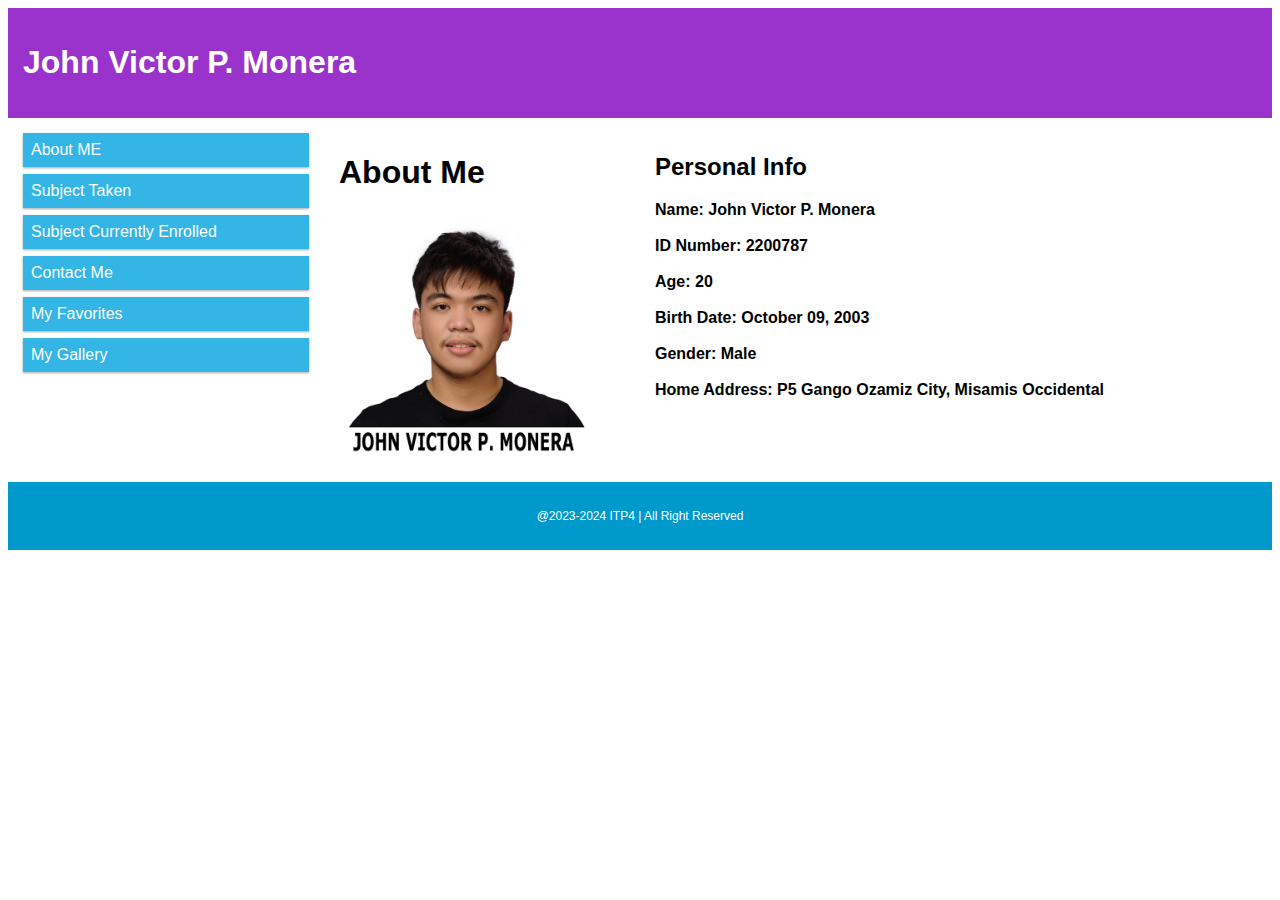
<file: index.html>
<!DOCTYPE html>
<html>
<head>
    <title>About Me</title>
    <meta name="viewport" content="width=device-width, initial-scale=1.0">
    <style>
        * {
            box-sizing: border-box;
        }
        .row::after {
            content: "";
            clear: both;
            display: table;
        }
        [class*="col-"] {
            float: left;
            padding: 15px;
        }
        html {
            font-family: "Lucida Sans", sans-serif;
        }
          
        .header {
            background-color: #9933cc;
            color: #ffffff;
            padding: 15px;
        }
          
        .menu ul {
            list-style-type: none;
            margin: 0;
            padding: 0;
        }
          
        .menu li {
            padding: 8px;
            margin-bottom: 7px;
            background-color: #33b5e5;
            color: #ffffff;
            box-shadow: 0 1px 3px rgba(0,0,0,0.12), 0 1px 2px rgba(0,0,0,0.24);
        }
          
        .menu li:hover {
            background-color: #0099cc;
        }
          
        .aside {
            background-color: #33b5e5;
            padding: 15px;
            color: #ffffff;
            text-align: center;
            font-size: 14px;
            box-shadow: 0 1px 3px rgba(0,0,0,0.12), 0 1px 2px rgba(0,0,0,0.24);
        }
          
        .footer {
            background-color: #0099cc;
            color: #ffffff;
            text-align: center;
            font-size: 12px;
            padding: 15px;
        }
          
        /* For mobile phones: */
        [class*="col-"] {
            width: 100%;
        }
          
        @media only screen and (min-width: 600px) {
            /* For tablets: */
            .col-s-1 {width: 8.33%;}
            .col-s-2 {width: 16.66%;}
            .col-s-3 {width: 25%;}
            .col-s-4 {width: 33.33%;}
            .col-s-5 {width: 41.66%;}
            .col-s-6 {width: 50%;}
            .col-s-7 {width: 58.33%;}
            .col-s-8 {width: 66.66%;}
            .col-s-9 {width: 75%;}
            .col-s-10 {width: 83.33%;}
            .col-s-11 {width: 91.66%;}
            .col-s-12 {width: 100%;}
        }
          
        @media only screen and (min-width: 768px) {
            /* For desktop: */
            .col-1 {width: 8.33%;}
            .col-2 {width: 16.66%;}
            .col-3 {width: 25%;}
            .col-4 {width: 33.33%;}
            .col-5 {width: 41.66%;}
            .col-6 {width: 50%;}
            .col-7 {width: 58.33%;}
            .col-8 {width: 66.66%;}
            .col-9 {width: 75%;}
            .col-10 {width: 83.33%;}
            .col-11 {width: 91.66%;}
            .col-12 {width: 100%;}
        }
    </style>
</head>
<body>
<div class="header">
    <h1>John Victor P. Monera</h1>
</div>
<div class="row">
    <div class="col-3 col-s-3 menu">
        <ul>
                <a href="index.html" style="text-decoration: none"><li>About ME</li></a>
                <a href="Subject Taken.html" style="text-decoration: none"><li>Subject Taken</li></a>
                <a href="Subject Enrolled.html" style="text-decoration: none"><li>Subject Currently Enrolled</li></a>
                <a href="Contact Me.html" style="text-decoration: none"><li>Contact Me</li></a>
                <a href="Favorites.html" style="text-decoration: none"><li>My Favorites</li></a>
                <a href="Gallerry.html" style="text-decoration: none"><li>My Gallery</li></a>
        </ul>
    </div>
    <div class="col-3 col-s-3">
        <h1>About Me</h1>
        <img src="profile.jpg" height="250">
    </div>
    <div class="col-6 col-s-7">
        <h2>Personal Info</h2>
        <a style = "font-weight: bold;">Name: John Victor P. Monera</a> <br>
          <br> <a style = "font-weight: bold;">ID Number: 2200787</a> <br>
          <br> <a style = "font-weight: bold;">Age: 20</a> <br>
          <br> <a style = "font-weight: bold;">Birth Date: October 09, 2003</a> <br>
          <br> <a style = "font-weight: bold;">Gender: Male</a> <br>
          <br> <a style = "font-weight: bold;">Home Address: P5 Gango Ozamiz City, Misamis Occidental</a> <br>
    </div>
</div>
<div class="footer">
    <p>@2023-2024 ITP4 | All Right Reserved</p>
</div>
</body>
</html>
</file>
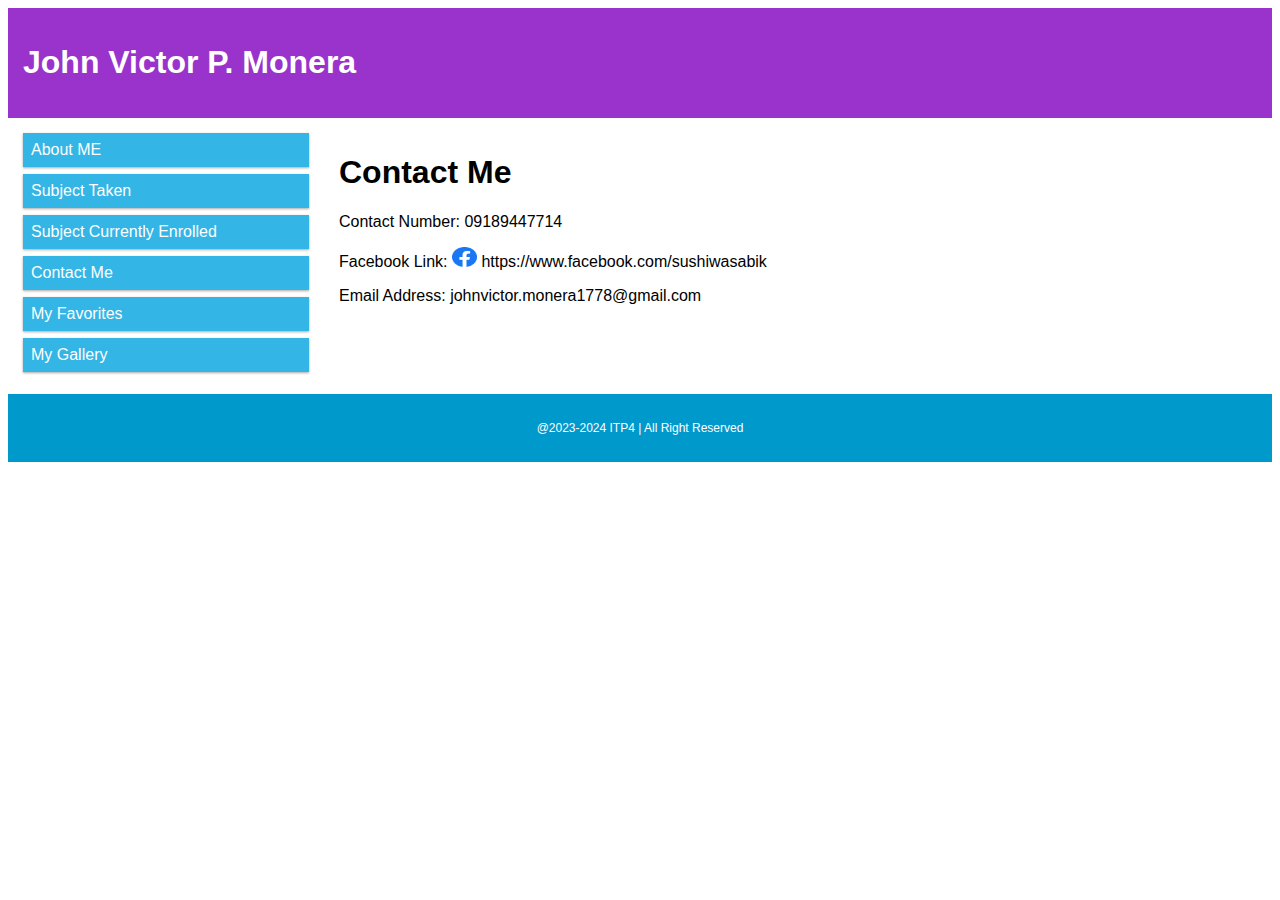
<file: Contact Me.html>
<!DOCTYPE html>
<html>
<head>
    <title>Contact Me</title>
    <meta name="viewport" content="width=device-width, initial-scale=1.0">
    <style>
        .facebook{
            height: 20px;
            width: 25px;
        }
        * {
            box-sizing: border-box;
        }
        .row::after {
            content: "";
            clear: both;
            display: table;
        }
        [class*="col-"] {
            float: left;
            padding: 15px;
        }
        html {
            font-family: "Lucida Sans", sans-serif;
        }
          
        .header {
            background-color: #9933cc;
            color: #ffffff;
            padding: 15px;
        }
          
        .menu ul {
            list-style-type: none;
            margin: 0;
            padding: 0;
        }
          
        .menu li {
            padding: 8px;
            margin-bottom: 7px;
            background-color: #33b5e5;
            color: #ffffff;
            box-shadow: 0 1px 3px rgba(0,0,0,0.12), 0 1px 2px rgba(0,0,0,0.24);
        }
          
        .menu li:hover {
            background-color: #0099cc;
        }
          
        .aside {
            background-color: #33b5e5;
            padding: 15px;
            color: #ffffff;
            text-align: center;
            font-size: 14px;
            box-shadow: 0 1px 3px rgba(0,0,0,0.12), 0 1px 2px rgba(0,0,0,0.24);
        }
          
        .footer {
            background-color: #0099cc;
            color: #ffffff;
            text-align: center;
            font-size: 12px;
            padding: 15px;
        }
          
        /* For mobile phones: */
        [class*="col-"] {
            width: 100%;
        }
          
        @media only screen and (min-width: 600px) {
            /* For tablets: */
            .col-s-1 {width: 8.33%;}
            .col-s-2 {width: 16.66%;}
            .col-s-3 {width: 25%;}
            .col-s-4 {width: 33.33%;}
            .col-s-5 {width: 41.66%;}
            .col-s-6 {width: 50%;}
            .col-s-7 {width: 58.33%;}
            .col-s-8 {width: 66.66%;}
            .col-s-9 {width: 75%;}
            .col-s-10 {width: 83.33%;}
            .col-s-11 {width: 91.66%;}
            .col-s-12 {width: 100%;}
        }
          
        @media only screen and (min-width: 768px) {
            /* For desktop: */
            .col-1 {width: 8.33%;}
            .col-2 {width: 16.66%;}
            .col-3 {width: 25%;}
            .col-4 {width: 33.33%;}
            .col-5 {width: 41.66%;}
            .col-6 {width: 50%;}
            .col-7 {width: 58.33%;}
            .col-8 {width: 66.66%;}
            .col-9 {width: 75%;}
            .col-10 {width: 83.33%;}
            .col-11 {width: 91.66%;}
            .col-12 {width: 100%;}
        }
    </style>
</head>
<body>
<div class="header">
    <h1>John Victor P. Monera</h1>
</div>
<div class="row">
    <div class="col-3 col-s-3 menu">
        <ul>
            <a href="index.html" style="text-decoration: none"><li>About ME</li></a>
            <a href="Subject Taken.html" style="text-decoration: none"><li>Subject Taken</li></a>
            <a href="Subject Enrolled.html" style="text-decoration: none"><li>Subject Currently Enrolled</li></a>
            <a href="Contact Me.html" style="text-decoration: none"><li>Contact Me</li></a>
            <a href="Favorites.html" style="text-decoration: none"><li>My Favorites</li></a>
            <a href="Gallerry.html" style="text-decoration: none"><li>My Gallery</li></a>
        </ul>
    </div>
   
    <div class="col-6 col-s-7">
        <h1>Contact Me</h1>
        <p>Contact Number: 09189447714</p>
        <p>Facebook Link: <a href="https://www.facebook.com/sushiwasabik"
        style=" color: black; text-decoration: none;"> <img src ="facebook.png" class ="facebook"> https://www.facebook.com/sushiwasabik</a></p>
        <p>Email Address: johnvictor.monera1778@gmail.com</p>
    </div>
</div>
<div class="footer">
    <p>@2023-2024 ITP4 | All Right Reserved</p>
</div>
</body>
</html>
</file>
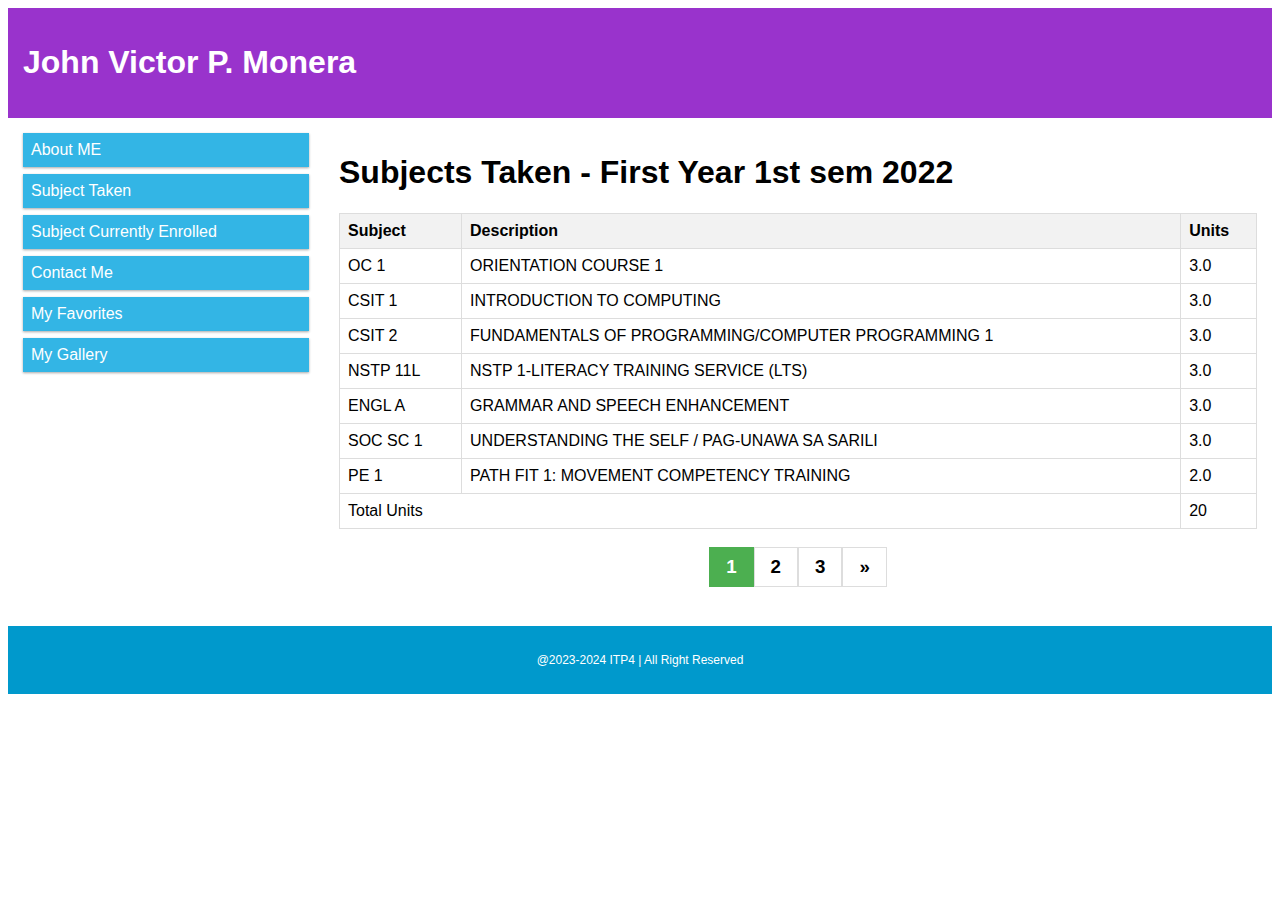
<file: f1year1sem.html>
<!DOCTYPE html>
<html>
<head>
    <title>1st Year 1st Semester</title>
    <meta name="viewport" content="width=device-width, initial-scale=1.0">
<link rel='stylesheet' href="stylesheet.css">
    <style>
        table {
            width: 100%;
            border-collapse: collapse;
            margin-top: 20px;
        }

        th, td {
            border: 1px solid #ddd;
            padding: 8px;
            text-align: left;
        }

        th {
        background-color: #f2f2f2;
        }

       .row::after {
            content: "";
            clear: both;
            display: table;
        }
        * {
            box-sizing: border-box;
        }
        .row::after {
            content: "";
            clear: both;
            display: table;
        }
        [class*="col-"] {
            float: left;
            padding: 15px;
        }
        html {
            font-family: "Lucida Sans", sans-serif;
        }
          
        .header {
            background-color: #9933cc;
            color: #ffffff;
            padding: 15px;
        }
          
        .menu ul {
            list-style-type: none;
            margin: 0;
            padding: 0;
        }
          
        .menu li {
            padding: 8px;
            margin-bottom: 7px;
            background-color: #33b5e5;
            color: #ffffff;
            box-shadow: 0 1px 3px rgba(0,0,0,0.12), 0 1px 2px rgba(0,0,0,0.24);
        }
          
        .menu li:hover {
            background-color: #0099cc;
        }
          
        .aside {
            background-color: #33b5e5;
            padding: 15px;
            color: #ffffff;
            text-align: center;
            font-size: 14px;
            box-shadow: 0 1px 3px rgba(0,0,0,0.12), 0 1px 2px rgba(0,0,0,0.24);
        }
          
        .footer {
            background-color: #0099cc;
            color: #ffffff;
            text-align: center;
            font-size: 12px;
            padding: 15px;
        }
          
        /* For mobile phones: */
        [class*="col-"] {
            width: 100%;
        }
          
        @media only screen and (min-width: 600px) {
            /* For tablets: */
            .col-s-1 {width: 8.33%;}
            .col-s-2 {width: 16.66%;}
            .col-s-3 {width: 25%;}
            .col-s-4 {width: 33.33%;}
            .col-s-5 {width: 41.66%;}
            .col-s-6 {width: 50%;}
            .col-s-7 {width: 58.33%;}
            .col-s-8 {width: 66.66%;}
            .col-s-9 {width: 75%;}
            .col-s-10 {width: 83.33%;}
            .col-s-11 {width: 91.66%;}
            .col-s-12 {width: 100%;}
        }
          
        @media only screen and (min-width: 768px) {
            /* For desktop: */
            .col-1 {width: 8.33%;}
            .col-2 {width: 16.66%;}
            .col-3 {width: 25%;}
            .col-4 {width: 33.33%;}
            .col-5 {width: 41.66%;}
            .col-6 {width: 50%;}
            .col-7 {width: 58.33%;}
            .col-8 {width: 66.66%;}
            .col-9 {width: 75%;}
            .col-10 {width: 83.33%;}
            .col-11 {width: 91.66%;}
            .col-12 {width: 100%;}
        }
        .pagination {
  display: inline-block;
}

.pagination a {
  color: black;
  float: left;
  padding: 8px 16px;
  text-decoration: none;
  transition: background-color .3s;
  border: 1px solid #ddd;
}

.pagination a.active {
  background-color: #4CAF50;
  color: white;
  border: 1px solid #4CAF50;
}

.pagination a:hover:not(.active) {background-color: #ddd;

}
    </style>
</head>
<body>
<div class="header">
    <h1>John Victor P. Monera</h1>
</div>
<div class="row">
    <div class="col-3 col-s-3 menu">
        <ul>
                <a href="index.html" style="text-decoration: none"><li>About ME</li></a>
                <a href="Subject Taken.html" style="text-decoration: none"><li>Subject Taken</li></a>
                <a href="Subject Enrolled.html" style="text-decoration: none"><li>Subject Currently Enrolled</li></a>
                <a href="Contact ME.html" style="text-decoration: none"><li>Contact Me</li></a>
                <a href="Favorites.html" style="text-decoration: none"><li>My Favorites</li></a>
                <a href="Gallerry.html" style="text-decoration: none"><li>My Gallery</li></a>
        </ul>
    </div>
    <div class="col-9 col-s-9">
        <h1>Subjects Taken - First Year 1st sem 2022</h1>
        <table>
            <thead>
                <tr>
                    <th>Subject</th>
                    <th>Description</th>
                    <th>Units</th>
                  
                </tr>
            </thead>
            <tbody>
                
                <tr>
                    <td>OC 1</td>
                    <td>ORIENTATION COURSE 1</td>
                    <td>3.0</td>
                    
                </tr>
                <tr>
                    <td>CSIT 1</td>
                    <td>INTRODUCTION TO COMPUTING</td>
                    <td>3.0</td>

                </tr>
                <tr>
                    <td>CSIT 2</td>
                    <td>FUNDAMENTALS OF PROGRAMMING/COMPUTER PROGRAMMING 1</td>
                    <td>3.0</td>
                        
                </tr>
                <tr>
                    <td>NSTP 11L</td>
                    <td>NSTP 1-LITERACY TRAINING SERVICE (LTS)</td>
                    <td>3.0</td>
                        
                </tr>
                <tr>
                    <td>ENGL A</td>
                    <td>GRAMMAR AND SPEECH ENHANCEMENT</td>
                    <td>3.0</td>
                        
                </tr>
                <tr>
                    <td>SOC SC 1</td>
                    <td>UNDERSTANDING THE SELF / PAG-UNAWA SA SARILI</td>
                    <td>3.0</td>
                        
                </tr>
                <tr>
                    <td>PE 1</td>
                    <td>PATH FIT 1: MOVEMENT COMPETENCY TRAINING</td>
                    <td>2.0</td>
                        
                </tr>
                
            </tbody>
            <tfoot>
                <tr>
                    <td colspan="2">Total Units</td>
                    <td colspan="6">20</td>
                </tr>
            </tfoot>
        </table>
        <h3>
            <div style="text-align: center">
             <div class="pagination">
              
              <a class="active" href="f1year1sem.html">1</a>
              <a href="f1year2sem.html">2</a>
              <a href="s2year1sem.html">3</a>
              <a href="f1year2sem.html">&raquo;</a>
             </div>
            </div>
        </h3>

    </div>
</div>
<div class="footer">
    <p>@2023-2024 ITP4 | All Right Reserved</p>
</div>
</body>
</html>
</file>
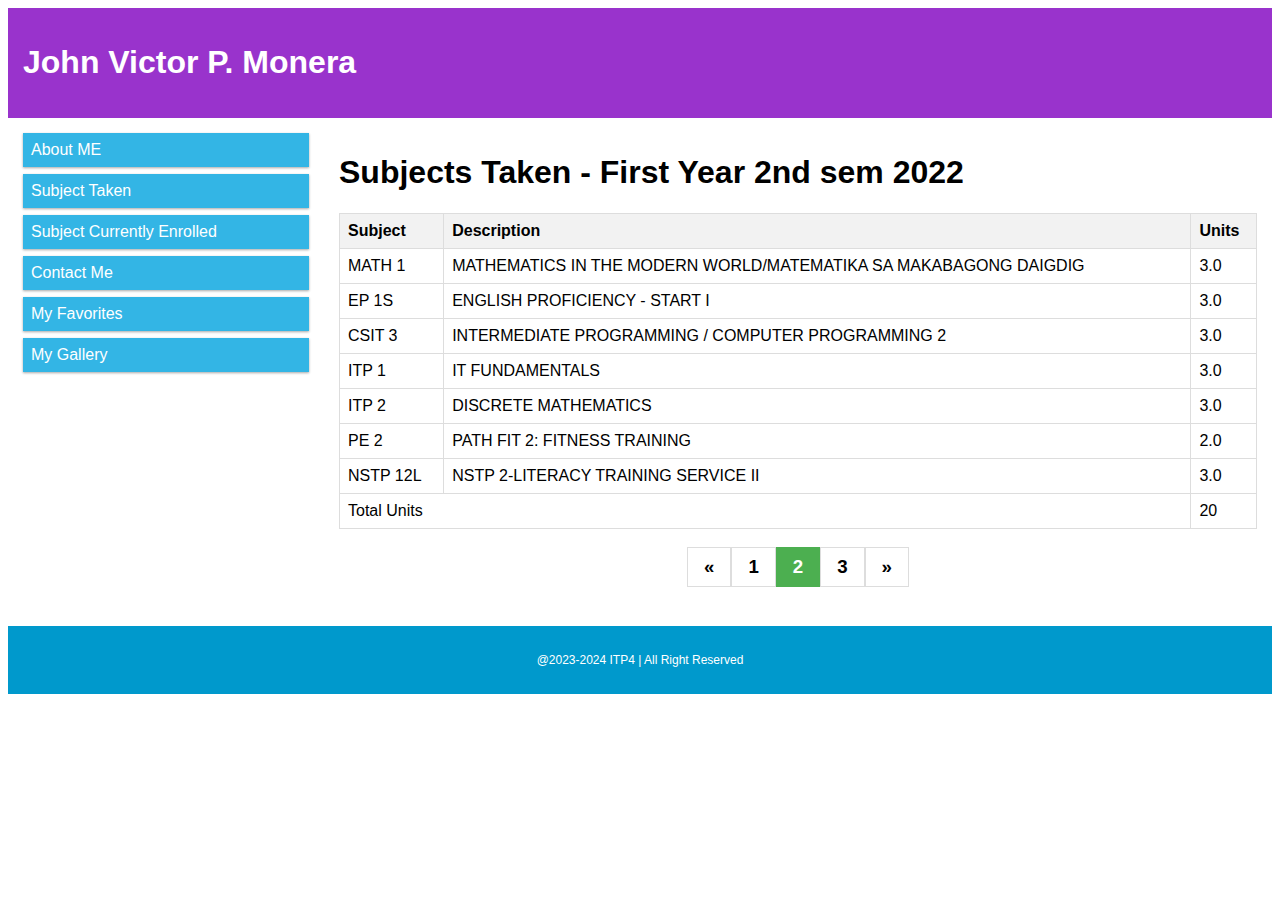
<file: f1year2sem.html>
<!DOCTYPE html>
<html>
<head>
    <title>1st Year 2nd Semester</title>
    <meta name="viewport" content="width=device-width, initial-scale=1.0">
    <link rel='stylesheet' href="stylesheet.css">
    <style>
        table {
            width: 100%;
            border-collapse: collapse;
            margin-top: 20px;
        }

        th, td {
            border: 1px solid #ddd;
            padding: 8px;
            text-align: left;
        }

        th {
        background-color: #f2f2f2;
        }

       .row::after {
            content: "";
            clear: both;
            display: table;
        }
        * {
            box-sizing: border-box;
        }
        .row::after {
            content: "";
            clear: both;
            display: table;
        }
        [class*="col-"] {
            float: left;
            padding: 15px;
        }
        html {
            font-family: "Lucida Sans", sans-serif;
        }
          
        .header {
            background-color: #9933cc;
            color: #ffffff;
            padding: 15px;
        }
          
        .menu ul {
            list-style-type: none;
            margin: 0;
            padding: 0;
        }
          
        .menu li {
            padding: 8px;
            margin-bottom: 7px;
            background-color: #33b5e5;
            color: #ffffff;
            box-shadow: 0 1px 3px rgba(0,0,0,0.12), 0 1px 2px rgba(0,0,0,0.24);
        }
          
        .menu li:hover {
            background-color: #0099cc;
        }
          
        .aside {
            background-color: #33b5e5;
            padding: 15px;
            color: #ffffff;
            text-align: center;
            font-size: 14px;
            box-shadow: 0 1px 3px rgba(0,0,0,0.12), 0 1px 2px rgba(0,0,0,0.24);
        }
          
        .footer {
            background-color: #0099cc;
            color: #ffffff;
            text-align: center;
            font-size: 12px;
            padding: 15px;
        }
          
        /* For mobile phones: */
        [class*="col-"] {
            width: 100%;
        }
          
        @media only screen and (min-width: 600px) {
            /* For tablets: */
            .col-s-1 {width: 8.33%;}
            .col-s-2 {width: 16.66%;}
            .col-s-3 {width: 25%;}
            .col-s-4 {width: 33.33%;}
            .col-s-5 {width: 41.66%;}
            .col-s-6 {width: 50%;}
            .col-s-7 {width: 58.33%;}
            .col-s-8 {width: 66.66%;}
            .col-s-9 {width: 75%;}
            .col-s-10 {width: 83.33%;}
            .col-s-11 {width: 91.66%;}
            .col-s-12 {width: 100%;}
        }
          
        @media only screen and (min-width: 768px) {
            /* For desktop: */
            .col-1 {width: 8.33%;}
            .col-2 {width: 16.66%;}
            .col-3 {width: 25%;}
            .col-4 {width: 33.33%;}
            .col-5 {width: 41.66%;}
            .col-6 {width: 50%;}
            .col-7 {width: 58.33%;}
            .col-8 {width: 66.66%;}
            .col-9 {width: 75%;}
            .col-10 {width: 83.33%;}
            .col-11 {width: 91.66%;}
            .col-12 {width: 100%;}
        }
        .pagination {
  display: inline-block;
}

.pagination a {
  color: black;
  float: left;
  padding: 8px 16px;
  text-decoration: none;
  transition: background-color .3s;
  border: 1px solid #ddd;
}

.pagination a.active {
  background-color: #4CAF50;
  color: white;
  border: 1px solid #4CAF50;
}

.pagination a:hover:not(.active) {background-color: #ddd;

}
    </style>
</head>
<body>
<div class="header">
    <h1>John Victor P. Monera</h1>
</div>
<div class="row">
    <div class="col-3 col-s-3 menu">
        <ul>
                <a href="index.html" style="text-decoration: none"><li>About ME</li></a>
                <a href="Subject Taken.html" style="text-decoration: none"><li>Subject Taken</li></a>
                <a href="Subject Enrolled.html" style="text-decoration: none"><li>Subject Currently Enrolled</li></a>
                <a href="Contact Me.html" style="text-decoration: none"><li>Contact Me</li></a>
                <a href="Favorites.html" style="text-decoration: none"><li>My Favorites</li></a>
                <a href="Gallerry.html" style="text-decoration: none"><li>My Gallery</li></a>
        </ul>
    </div>
    <div class="col-9 col-s-9">
        <h1>Subjects Taken - First Year 2nd sem 2022</h1>
        
        <table>
            <thead>
                <tr>
                    <th>Subject</th>
                    <th>Description</th>
                    <th>Units</th>
                  
                </tr>
            </thead>
            <tbody>
                
                <tr>
                    <td>MATH 1</td>
                    <td>MATHEMATICS IN THE MODERN WORLD/MATEMATIKA SA MAKABAGONG DAIGDIG</td>
                    <td>3.0</td>
                        
                </tr>
                <tr>
                    <td>EP 1S</td>
                    <td>ENGLISH PROFICIENCY - START I</td>
                    <td>3.0</td>
                        
                </tr>
                <tr>
                    <td>CSIT 3</td>
                    <td>INTERMEDIATE PROGRAMMING / COMPUTER PROGRAMMING 2</td>
                    <td>3.0</td>
                        
                </tr>
                <tr>
                    <td>ITP 1</td>
                    <td>IT FUNDAMENTALS</td>
                    <td>3.0</td>
                        
                </tr>
                <tr>
                    <td>ITP 2</td> 
                    <td>DISCRETE MATHEMATICS</td>
                    <td>3.0</td>
                        
                </tr>
                <tr>
                    <td>PE 2</td>
                    <td>PATH FIT 2: FITNESS TRAINING</td>
                    <td>2.0</td>
                        
                </tr>
                <tr>
                    <td>NSTP 12L</td>
                    <td>NSTP 2-LITERACY TRAINING SERVICE II</td>
                    <td>3.0</td>
                        
                </tr>               
            </tbody>
            <tfoot>
                <tr>
                    <td colspan="2">Total Units</td>
                    <td colspan="6">20</td>
                </tr>
            </tfoot>
        </table>
        <h3>
            <div style="text-align: center">
             <div class="pagination">
              <a href="f1year1sem.html">&laquo;</a>
              <a href="f1year1sem.html">1</a>
              <a class="active" href="f1year2sem.html">2</a>
              <a href="s2year1sem.html">3</a>
              <a href="s2year1sem.html">&raquo;</a>
             </div>
            </div>
        </h3>
    </div>
</div>
<div class="footer">
    <p>@2023-2024 ITP4 | All Right Reserved</p>
</div>
</body>
</html>
</file>
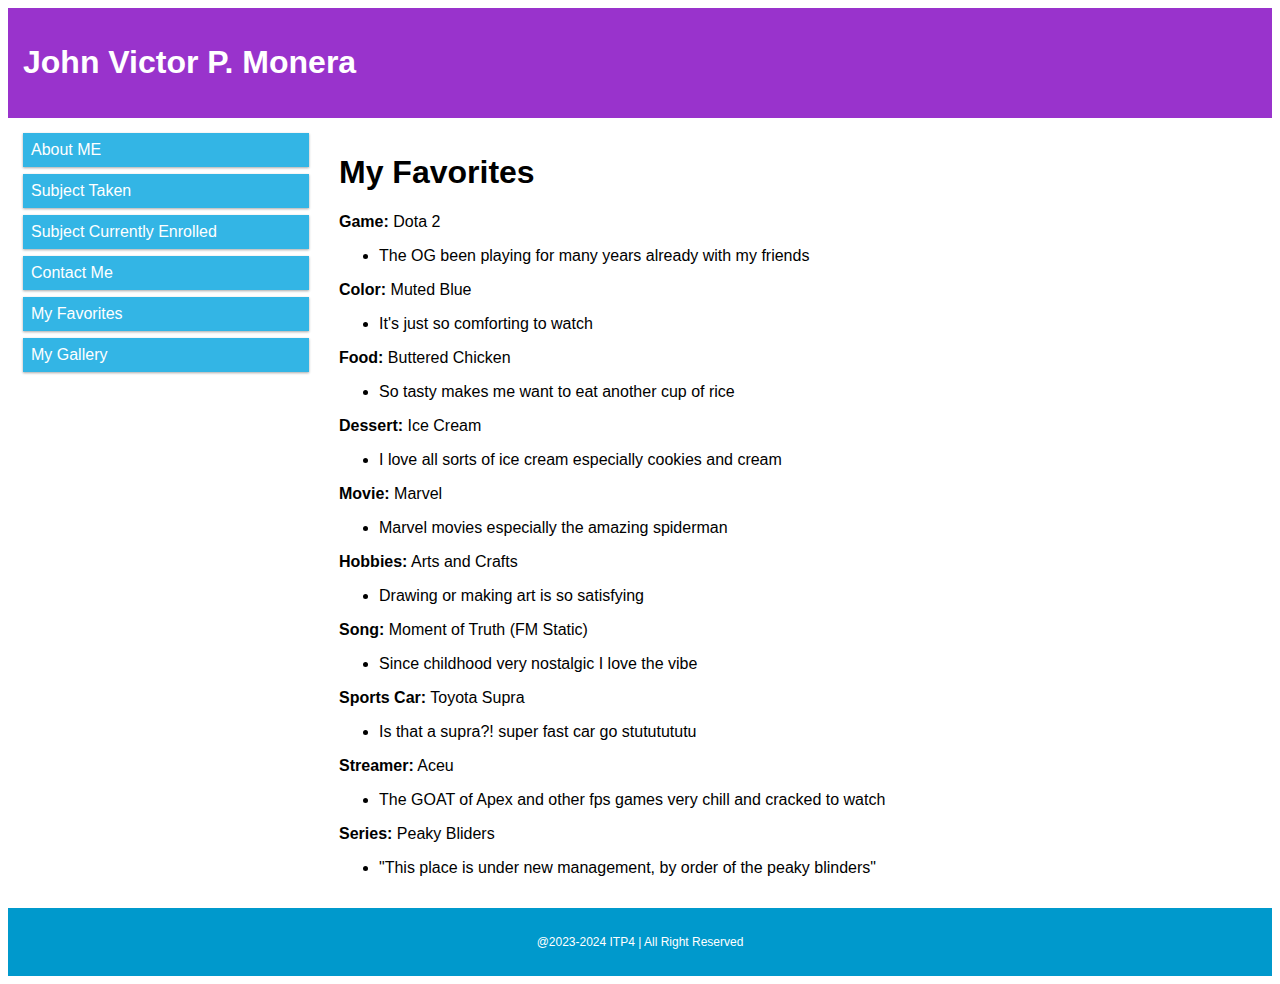
<file: Favorites.html>
<!DOCTYPE html>
<html>
<head>
    <title>My Favorites</title>
    <meta name="viewport" content="width=device-width, initial-scale=1.0">
    <style>
        .facebook{
            height: 20px;
            width: 25px;
        }
        * {
            box-sizing: border-box;
        }
        .row::after {
            content: "";
            clear: both;
            display: table;
        }
        [class*="col-"] {
            float: left;
            padding: 15px;
        }
        html {
            font-family: "Lucida Sans", sans-serif;
        }
          
        .header {
            background-color: #9933cc;
            color: #ffffff;
            padding: 15px;
        }
          
        .menu ul {
            list-style-type: none;
            margin: 0;
            padding: 0;
        }
          
        .menu li {
            padding: 8px;
            margin-bottom: 7px;
            background-color: #33b5e5;
            color: #ffffff;
            box-shadow: 0 1px 3px rgba(0,0,0,0.12), 0 1px 2px rgba(0,0,0,0.24);
        }
          
        .menu li:hover {
            background-color: #0099cc;
        }
          
        .aside {
            background-color: #33b5e5;
            padding: 15px;
            color: #ffffff;
            text-align: center;
            font-size: 14px;
            box-shadow: 0 1px 3px rgba(0,0,0,0.12), 0 1px 2px rgba(0,0,0,0.24);
        }
          
        .footer {
            background-color: #0099cc;
            color: #ffffff;
            text-align: center;
            font-size: 12px;
            padding: 15px;
        }
          
        /* For mobile phones: */
        [class*="col-"] {
            width: 100%;
        }
          
        @media only screen and (min-width: 600px) {
            /* For tablets: */
            .col-s-1 {width: 8.33%;}
            .col-s-2 {width: 16.66%;}
            .col-s-3 {width: 25%;}
            .col-s-4 {width: 33.33%;}
            .col-s-5 {width: 41.66%;}
            .col-s-6 {width: 50%;}
            .col-s-7 {width: 58.33%;}
            .col-s-8 {width: 66.66%;}
            .col-s-9 {width: 75%;}
            .col-s-10 {width: 83.33%;}
            .col-s-11 {width: 91.66%;}
            .col-s-12 {width: 100%;}
        }
          
        @media only screen and (min-width: 768px) {
            /* For desktop: */
            .col-1 {width: 8.33%;}
            .col-2 {width: 16.66%;}
            .col-3 {width: 25%;}
            .col-4 {width: 33.33%;}
            .col-5 {width: 41.66%;}
            .col-6 {width: 50%;}
            .col-7 {width: 58.33%;}
            .col-8 {width: 66.66%;}
            .col-9 {width: 75%;}
            .col-10 {width: 83.33%;}
            .col-11 {width: 91.66%;}
            .col-12 {width: 100%;}
        }
    </style>
</head>
<body>
<div class="header">
    <h1>John Victor P. Monera</h1>
</div>
<div class="row">
    <div class="col-3 col-s-3 menu">
        <ul>
            <a href="index.html" style="text-decoration: none"><li>About ME</li></a>
            <a href="Subject Taken.html" style="text-decoration: none"><li>Subject Taken</li></a>
            <a href="Subject Enrolled.html" style="text-decoration: none"><li>Subject Currently Enrolled</li></a>
            <a href="Contact Me.html" style="text-decoration: none"><li>Contact Me</li></a>
            <a href="Favorites.html" style="text-decoration: none"><li>My Favorites</li></a>
            <a href="Gallerry.html" style="text-decoration: none"><li>My Gallery</li></a>
        </ul>
    </div>
   
    <div class="col-6 col-s-9">
        <h1>My Favorites</h1>
        <p><b>Game:</b> Dota 2  <ul><li>The OG been playing for many years already with my friends</li></ul></p>
        <p><b>Color:</b> Muted Blue <ul><li>It's just so comforting to watch </li></ul></p>
        <p><b>Food:</b> Buttered Chicken <ul><li>So tasty makes me want to eat another cup of rice</li></ul></p>
        <p><b>Dessert:</b> Ice Cream <ul><li>I love all sorts of ice cream especially cookies and cream</li></ul></p>
        <p><b>Movie:</b> Marvel <ul><li>Marvel movies especially the amazing spiderman</li></ul></p>
        <p><b>Hobbies:</b> Arts and Crafts<ul><li>Drawing or making art is so satisfying </li></ul></p>
        <p><b>Song:</b> Moment of Truth (FM Static) <ul><li>Since childhood very nostalgic I love the vibe</li></ul></p>
        <p><b>Sports Car:</b> Toyota Supra <ul><li>Is that a supra?! super fast car go stututututu</li></ul></p>
        <p><b>Streamer:</b> Aceu <ul><li>The GOAT of Apex and other fps games very chill and cracked to watch</li></ul></p>
        <p><b>Series:</b> Peaky Bliders <ul><li>"This place is under new management, by order of the peaky blinders"</li></ul></p>
    </div>
</div>
<div class="footer">
    <p>@2023-2024 ITP4 | All Right Reserved</p>
</div>
</body>
</html>
</file>
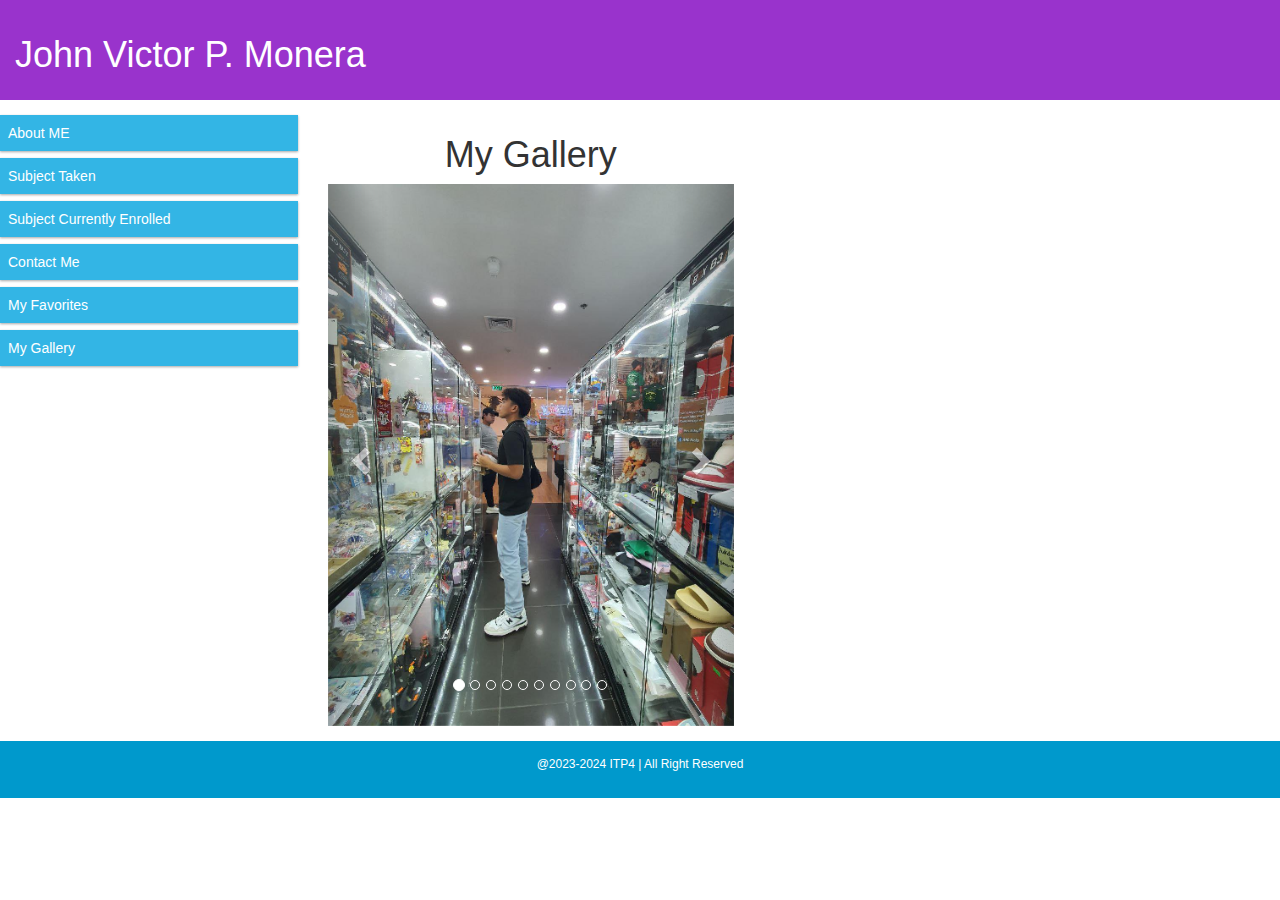
<file: Gallerry.html>
<!DOCTYPE html>
<html>
<head>
    <title>My Gallery</title>
    <meta name="viewport" content="width=device-width, initial-scale=1.0">
    <style>
        * {
            box-sizing: border-box;
        }
        .row::after {
            content: "";
            clear: both;
            display: table;
        }
        [class*="col-"] {
            float: left;
            padding: 15px;
        }
        html {
            font-family: "Lucida Sans", sans-serif;
        }
          
        .header {
            background-color: #9933cc;
            color: #ffffff;
            padding: 15px;
        }
          
        .menu ul {
            list-style-type: none;
            margin: 0;
            padding: 0;
        }
          
        .menu li {
            padding: 8px;
            margin-bottom: 7px;
            background-color: #33b5e5;
            color: #ffffff;
            box-shadow: 0 1px 3px rgba(0,0,0,0.12), 0 1px 2px rgba(0,0,0,0.24);
        }
          
        .menu li:hover {
            background-color: #0099cc;
        }
          
        .aside {
            background-color: #33b5e5;
            padding: 15px;
            color: #ffffff;
            text-align: center;
            font-size: 14px;
            box-shadow: 0 1px 3px rgba(0,0,0,0.12), 0 1px 2px rgba(0,0,0,0.24);
        }
          
        .footer {
            background-color: #0099cc;
            color: #ffffff;
            text-align: center;
            font-size: 12px;
            padding: 15px;
        }
          
        /* For mobile phones: */
        [class*="col-"] {
            width: 100%;
        }
          
        @media only screen and (min-width: 600px) {
            /* For tablets: */
            .col-s-1 {width: 8.33%;}
            .col-s-2 {width: 16.66%;}
            .col-s-3 {width: 25%;}
            .col-s-4 {width: 33.33%;}
            .col-s-5 {width: 41.66%;}
            .col-s-6 {width: 50%;}
            .col-s-7 {width: 58.33%;}
            .col-s-8 {width: 66.66%;}
            .col-s-9 {width: 75%;}
            .col-s-10 {width: 83.33%;}
            .col-s-11 {width: 91.66%;}
            .col-s-12 {width: 100%;}
        }
          
        @media only screen and (min-width: 768px) {
            /* For desktop: */
            .col-1 {width: 8.33%;}
            .col-2 {width: 16.66%;}
            .col-3 {width: 25%;}
            .col-4 {width: 33.33%;}
            .col-5 {width: 41.66%;}
            .col-6 {width: 50%;}
            .col-7 {width: 58.33%;}
            .col-8 {width: 66.66%;}
            .col-9 {width: 75%;}
            .col-10 {width: 83.33%;}
            .col-11 {width: 91.66%;}
            .col-12 {width: 100%;}
        }
    </style>
</head>
<body>
<div class="header">
    <h1>John Victor P. Monera</h1>
</div>
<div class="row">
    <div class="col-s-3 col-s-2 menu">
        <ul>
                <a href="index.html" style="text-decoration: none"><li>About ME</li></a>
                <a href="Subject Taken.html" style="text-decoration: none"><li>Subject Taken</li></a>
                <a href="Subject Enrolled.html" style="text-decoration: none"><li>Subject Currently Enrolled</li></a>
                <a href="Contact ME.html" style="text-decoration: none"><li>Contact Me</li></a>
                <a href="Favorites.html" style="text-decoration: none"><li>My Favorites</li></a>
                <a href="Gallerry.html" style="text-decoration: none"><li>My Gallery</li></a>
        </ul>
    </div>
    <div style="text-align: center">
    <div class="col-4 col-s-4">
        <h1>My Gallery</h1>
        <!-- Your Carousel -->
        <div id="myCarousel" class="carousel slide" data-ride="carousel">
            <!-- Indicators -->
            <ol class="carousel-indicators">
                <li data-target="#myCarousel" data-slide-to="0" class="active"></li>
                <li data-target="#myCarousel" data-slide-to="1"></li>
                <li data-target="#myCarousel" data-slide-to="2"></li>
                <li data-target="#myCarousel" data-slide-to="3"></li>
                <li data-target="#myCarousel" data-slide-to="4"></li>
                <li data-target="#myCarousel" data-slide-to="5"></li>
                <li data-target="#myCarousel" data-slide-to="6"></li>
                <li data-target="#myCarousel" data-slide-to="7"></li>
                <li data-target="#myCarousel" data-slide-to="8"></li>
                <li data-target="#myCarousel" data-slide-to="9"></li>
                <!-- Add more indicators as needed -->
            </ol>

            <!-- Wrapper for slides -->
            <div class="carousel-inner">
                <div class="item active">
                    <img src="1.jpg" alt="Image 1" height="250">
                </div>
                <div class="item">
                    <img src="2.jpg" alt="Image 2" height="250">
                </div>
                <div class="item">
                    <img src="3.jpg" alt="Image 2" height="250">
                </div>
                <div class="item">
                    <img src="4.jpg" alt="Image 2" height="250">
                </div>
                <div class="item">
                    <img src="5.jpg" alt="Image 2" height="250">
                </div>
                <div class="item">
                    <img src="6.jpg" alt="Image 2" height="250">
                </div>
                <div class="item">
                    <img src="7.jpg" alt="Image 2" height="250">
                </div>
                <div class="item">
                    <img src="8.jpg" alt="Image 2" height="250">
                </div>
                <div class="item">
                    <img src="9.jpg" alt="Image 2" height="250">
                </div>
                <div class="item">
                    <img src="10.jpg" alt="Image 2" height="250">
                </div>                
            </div>

            <!-- Left and right controls -->
            <a class="left carousel-control" href="#myCarousel" data-slide="prev">
                <span class="glyphicon glyphicon-chevron-left"></span>
                <span class="sr-only">Previous</span>
            </a>
            <a class="right carousel-control" href="#myCarousel" data-slide="next">
                <span class="glyphicon glyphicon-chevron-right"></span>
                <span class="sr-only">Next</span>
            </a>
        </div>
    </div>
  </div>
</div>
<div class="footer">
    <p>@2023-2024 ITP4 | All Right Reserved</p>
</div>
<!-- Bootstrap CSS and JavaScript -->
<link rel="stylesheet" href="https://maxcdn.bootstrapcdn.com/bootstrap/3.4.1/css/bootstrap.min.css">
<script src="https://ajax.googleapis.com/ajax/libs/jquery/3.5.1/jquery.min.js"></script>
<script src="https://maxcdn.bootstrapcdn.com/bootstrap/3.4.1/js/bootstrap.min.js"></script>

</body>
</html>
</file>
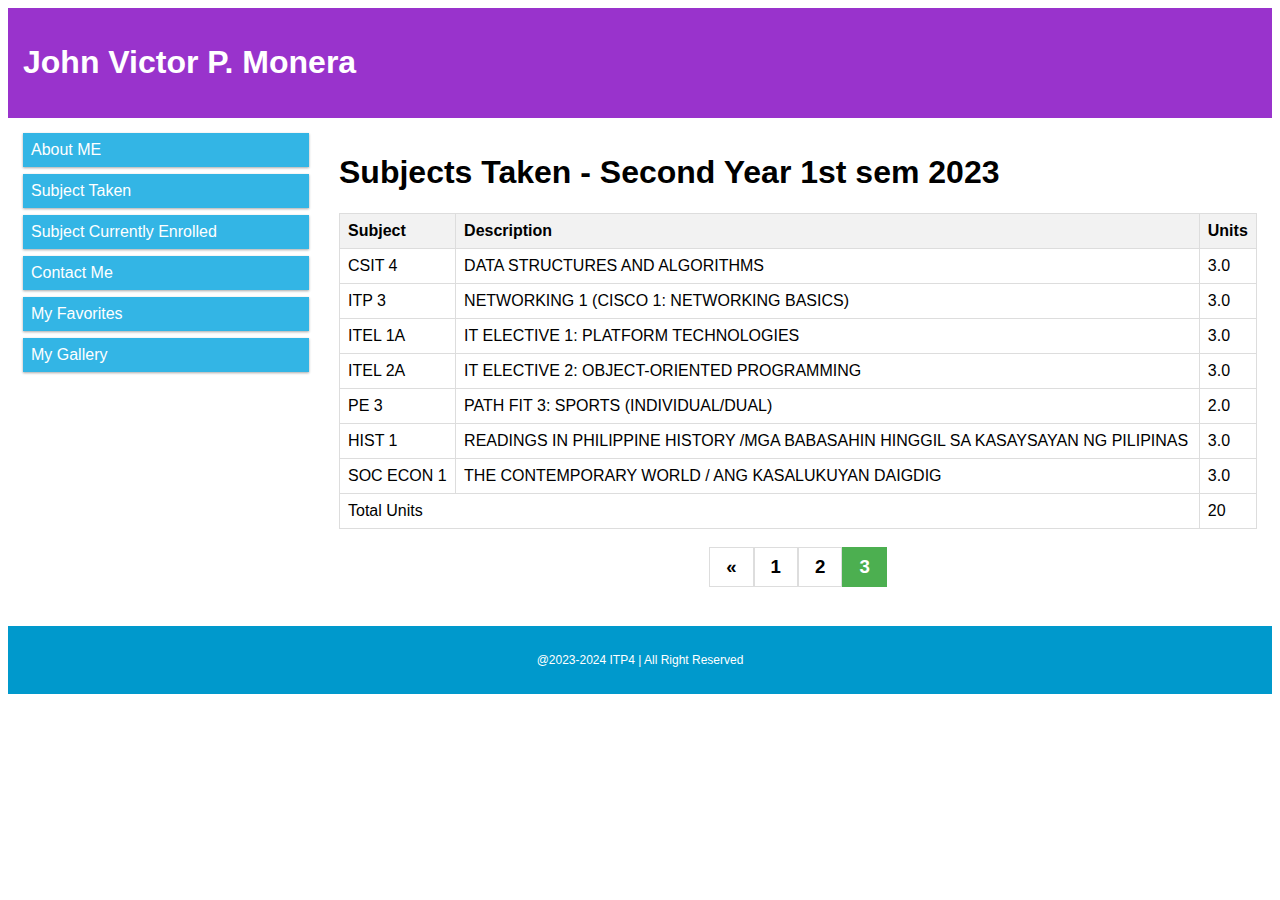
<file: s2year1sem.html>
<!DOCTYPE html>
<html>
<head>
    <title>2nd Year 1st Semester</title>
    <meta name="viewport" content="width=device-width, initial-scale=1.0">
    <link rel='stylesheet' href="stylesheet.css">
    <style>
        table {
            width: 100%;
            border-collapse: collapse;
            margin-top: 20px;
        }

        th, td {
            border: 1px solid #ddd;
            padding: 8px;
            text-align: left;
        }

        th {
        background-color: #f2f2f2;
        }

       .row::after {
            content: "";
            clear: both;
            display: table;
        }
        * {
            box-sizing: border-box;
        }
        .row::after {
            content: "";
            clear: both;
            display: table;
        }
        [class*="col-"] {
            float: left;
            padding: 15px;
        }
        html {
            font-family: "Lucida Sans", sans-serif;
        }
          
        .header {
            background-color: #9933cc;
            color: #ffffff;
            padding: 15px;
        }
          
        .menu ul {
            list-style-type: none;
            margin: 0;
            padding: 0;
        }
          
        .menu li {
            padding: 8px;
            margin-bottom: 7px;
            background-color: #33b5e5;
            color: #ffffff;
            box-shadow: 0 1px 3px rgba(0,0,0,0.12), 0 1px 2px rgba(0,0,0,0.24);
        }
          
        .menu li:hover {
            background-color: #0099cc;
        }
          
        .aside {
            background-color: #33b5e5;
            padding: 15px;
            color: #ffffff;
            text-align: center;
            font-size: 14px;
            box-shadow: 0 1px 3px rgba(0,0,0,0.12), 0 1px 2px rgba(0,0,0,0.24);
        }
          
        .footer {
            background-color: #0099cc;
            color: #ffffff;
            text-align: center;
            font-size: 12px;
            padding: 15px;
        }
          
        /* For mobile phones: */
        [class*="col-"] {
            width: 100%;
        }
          
        @media only screen and (min-width: 600px) {
            /* For tablets: */
            .col-s-1 {width: 8.33%;}
            .col-s-2 {width: 16.66%;}
            .col-s-3 {width: 25%;}
            .col-s-4 {width: 33.33%;}
            .col-s-5 {width: 41.66%;}
            .col-s-6 {width: 50%;}
            .col-s-7 {width: 58.33%;}
            .col-s-8 {width: 66.66%;}
            .col-s-9 {width: 75%;}
            .col-s-10 {width: 83.33%;}
            .col-s-11 {width: 91.66%;}
            .col-s-12 {width: 100%;}
        }
          
        @media only screen and (min-width: 768px) {
            /* For desktop: */
            .col-1 {width: 8.33%;}
            .col-2 {width: 16.66%;}
            .col-3 {width: 25%;}
            .col-4 {width: 33.33%;}
            .col-5 {width: 41.66%;}
            .col-6 {width: 50%;}
            .col-7 {width: 58.33%;}
            .col-8 {width: 66.66%;}
            .col-9 {width: 75%;}
            .col-10 {width: 83.33%;}
            .col-11 {width: 91.66%;}
            .col-12 {width: 100%;}
        }
        .pagination {
  display: inline-block;
}

.pagination a {
  color: black;
  float: left;
  padding: 8px 16px;
  text-decoration: none;
  transition: background-color .3s;
  border: 1px solid #ddd;
}

.pagination a.active {
  background-color: #4CAF50;
  color: white;
  border: 1px solid #4CAF50;
}

.pagination a:hover:not(.active) {background-color: #ddd;

}
    </style>
</head>
<body>
<div class="header">
    <h1>John Victor P. Monera</h1>
</div>
<div class="row">
    <div class="col-3 col-s-3 menu">
        <ul>
                <a href="index.html" style="text-decoration: none"><li>About ME</li></a>
                <a href="Subject Taken.html" style="text-decoration: none"><li>Subject Taken</li></a>
                <a href="Subject Enrolled.html" style="text-decoration: none"><li>Subject Currently Enrolled</li></a>
                <a href="Contact Me.html" style="text-decoration: none"><li>Contact Me</li></a>
                <a href="Favorites.html" style="text-decoration: none"><li>My Favorites</li></a>
                <a href="Gallerry.html" style="text-decoration: none"><li>My Gallery</li></a>
        </ul>
    </div>
    <div class="col-9 col-s-9">
        <h1>Subjects Taken - Second Year 1st sem 2023</h1>
        

        <table>
            <thead>
                <tr>
                    <th>Subject</th>
                    <th>Description</th>
                    <th>Units</th>
                  
                </tr>
            </thead>
            <tbody>       
                <tr>
                    <td>CSIT 4 </td>
                    <td>DATA STRUCTURES AND ALGORITHMS</td>
                    <td>3.0</td>
                        
                </tr>        
                <tr>
                    <td>ITP 3</td>
                    <td>NETWORKING 1 (CISCO 1: NETWORKING BASICS)</td>
                    <td>3.0</td>
                        
                </tr>
                <tr>
                    <td>ITEL 1A</td>
                    <td>IT ELECTIVE 1: PLATFORM TECHNOLOGIES</td>
                    <td>3.0</td>
                        
                </tr>
                <tr>
                    <td>ITEL 2A</td>
                    <td>IT ELECTIVE 2: OBJECT-ORIENTED PROGRAMMING</td>
                    <td>3.0</td>
                        
                </tr>
                <tr>
                    <td>PE 3</td>
                    <td>PATH FIT 3: SPORTS (INDIVIDUAL/DUAL)</td>
                    <td>2.0</td>
                        
                </tr>
                <tr>
                    <td>HIST 1</td>
                    <td>READINGS IN PHILIPPINE HISTORY /MGA BABASAHIN HINGGIL SA KASAYSAYAN NG PILIPINAS</td>
                    <td>3.0</td>
                        
                </tr>
                <tr>
                    <td>SOC ECON 1</td>
                    <td>THE CONTEMPORARY WORLD / ANG KASALUKUYAN DAIGDIG	</td>
                    <td>3.0</td>
                        
                </tr>
            </tbody>
            <tfoot>
                <tr>
                    <td colspan="2">Total Units</td>
                    <td colspan="6">20</td>
                </tr>
            </tfoot>
        </table>

        
        <h3>
            <div style="text-align: center">
             <div class="pagination">
              <a href="f1year2sem.html">&laquo;</a>
              <a href="f1year1sem.html">1</a>
              <a href="f1year2sem.html">2</a>
              <a class="active" href="s2year1sem.html">3</a>
               
             </div>
            </div>
        </h3>
    </div>
</div>
<div class="footer">
    <p>@2023-2024 ITP4 | All Right Reserved</p>
</div>
</body>
</html>
</file>
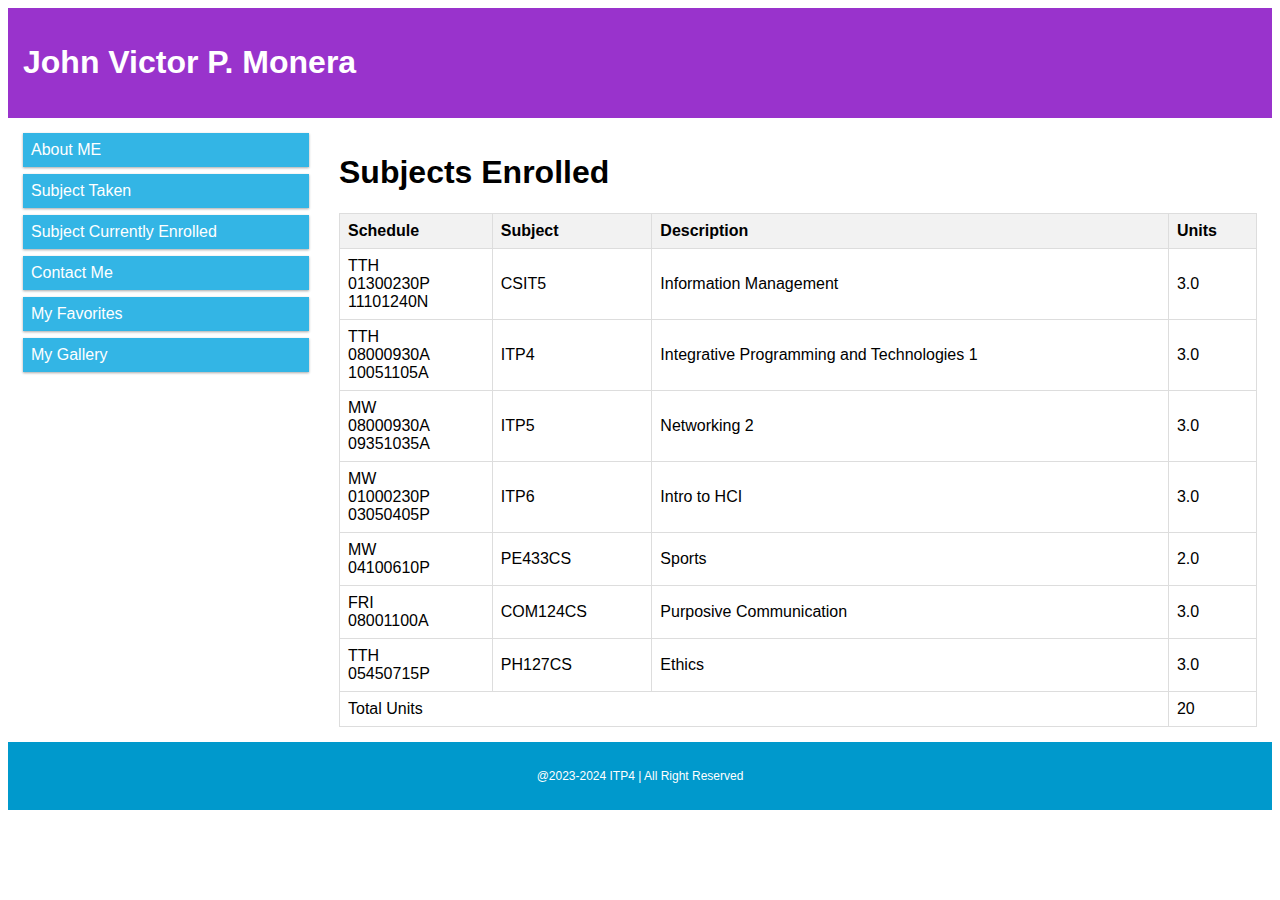
<file: Subject Enrolled.html>
<!DOCTYPE html>
<html>
<head>
    <title>Subjects Enrolled</title>
    <meta name="viewport" content="width=device-width, initial-scale=1.0">
    <style>
        table {
            width: 100%;
            border-collapse: collapse;
            margin-top: 20px;
        }

        th, td {
            border: 1px solid #ddd;
            padding: 8px;
            text-align: left;
        }

        th {
        background-color: #f2f2f2;
        }

       .row::after {
            content: "";
            clear: both;
            display: table;
        }
        * {
            box-sizing: border-box;
        }
        .row::after {
            content: "";
            clear: both;
            display: table;
        }
        [class*="col-"] {
            float: left;
            padding: 15px;
        }
        html {
            font-family: "Lucida Sans", sans-serif;
        }
          
        .header {
            background-color: #9933cc;
            color: #ffffff;
            padding: 15px;
        }
          
        .menu ul {
            list-style-type: none;
            margin: 0;
            padding: 0;
        }
          
        .menu li {
            padding: 8px;
            margin-bottom: 7px;
            background-color: #33b5e5;
            color: #ffffff;
            box-shadow: 0 1px 3px rgba(0,0,0,0.12), 0 1px 2px rgba(0,0,0,0.24);
        }
          
        .menu li:hover {
            background-color: #0099cc;
        }
          
        .aside {
            background-color: #33b5e5;
            padding: 15px;
            color: #ffffff;
            text-align: center;
            font-size: 14px;
            box-shadow: 0 1px 3px rgba(0,0,0,0.12), 0 1px 2px rgba(0,0,0,0.24);
        }
          
        .footer {
            background-color: #0099cc;
            color: #ffffff;
            text-align: center;
            font-size: 12px;
            padding: 15px;
        }
          
        /* For mobile phones: */
        [class*="col-"] {
            width: 100%;
        }
          
        @media only screen and (min-width: 600px) {
            /* For tablets: */
            .col-s-1 {width: 8.33%;}
            .col-s-2 {width: 16.66%;}
            .col-s-3 {width: 25%;}
            .col-s-4 {width: 33.33%;}
            .col-s-5 {width: 41.66%;}
            .col-s-6 {width: 50%;}
            .col-s-7 {width: 58.33%;}
            .col-s-8 {width: 66.66%;}
            .col-s-9 {width: 75%;}
            .col-s-10 {width: 83.33%;}
            .col-s-11 {width: 91.66%;}
            .col-s-12 {width: 100%;}
        }
          
        @media only screen and (min-width: 768px) {
            /* For desktop: */
            .col-1 {width: 8.33%;}
            .col-2 {width: 16.66%;}
            .col-3 {width: 25%;}
            .col-4 {width: 33.33%;}
            .col-5 {width: 41.66%;}
            .col-6 {width: 50%;}
            .col-7 {width: 58.33%;}
            .col-8 {width: 66.66%;}
            .col-9 {width: 75%;}
            .col-10 {width: 83.33%;}
            .col-11 {width: 91.66%;}
            .col-12 {width: 100%;}
        }
    </style>
</head>
<body>
<div class="header">
    <h1>John Victor P. Monera</h1>
</div>
<div class="row">
    <div class="col-3 col-s-3 menu">
        <ul>
            <a href="index.html" style="text-decoration: none"><li>About ME</li></a>
                <a href="Subject Taken.html" style="text-decoration: none"><li>Subject Taken</li></a>
                <a href="Subject Enrolled.html" style="text-decoration: none"><li>Subject Currently Enrolled</li></a>
                <a href="Contact Me.html" style="text-decoration: none"><li>Contact Me</li></a>
                <a href="Favorites.html" style="text-decoration: none"><li>My Favorites</li></a>
                <a href="Gallerry.html" style="text-decoration: none"><li>My Gallery</li></a>
        </ul>
    </div>
    <div class="col-9 col-s-9">
        <h1>Subjects Enrolled</h1>
        <table>
            <thead>
                <tr>
                    <th>Schedule</th>
                    <th>Subject</th>
                    <th>Description</th>
                    <th>Units</th>
                  
                </tr>
            </thead>
            <tbody>
                <tr>
                    <td>TTH <br>01300230P <br> 11101240N</td>
                    <td>CSIT5</td>
                    <td>Information Management</td>
                    <td>3.0</td>
                  
                </tr> 
                <tr>
                    <td>TTH <br>08000930A <br> 10051105A</td>
                    <td>ITP4</td>
                    <td>Integrative Programming and Technologies 1</td>
                    <td>3.0</td>
                       
                </tr>
                <tr>
                    <td>MW<br>08000930A <br> 09351035A</td>
                    <td>ITP5</td>
                    <td>Networking 2</td>
                    <td>3.0</td>
                         
                </tr>
                <tr>
                    <td>MW<br>01000230P<br>03050405P</td>
                    <td>ITP6</td>
                    <td>Intro to HCI</td>
                    <td>3.0</td>
                        
                </tr>
                <tr>
                   <td>MW<br>04100610P</td>
                    <td>PE433CS</td>
                    <td>Sports</td>
                    <td>2.0</td>
    
                </tr>
                <tr>
                    <td>FRI <br>08001100A</td>
                    <td>COM124CS</td>
                    <td>Purposive Communication</td>
                    <td>3.0</td>
                       
                </tr>
                <tr>
                    <td>TTH<br>05450715P</td>
                    <td>PH127CS</td>
                    <td>Ethics</td>
                    <td>3.0</td>
                    
                </tr>
            </tbody>
            <tfoot>
                <tr>
                    <td colspan="3">Total Units</td>
                    <td colspan="6">20</td>
                </tr>
            </tfoot>
        </table>
    </div>
</div>
<div class="footer">
    <p>@2023-2024 ITP4 | All Right Reserved</p>
</div>
</body>
</html>
</file>
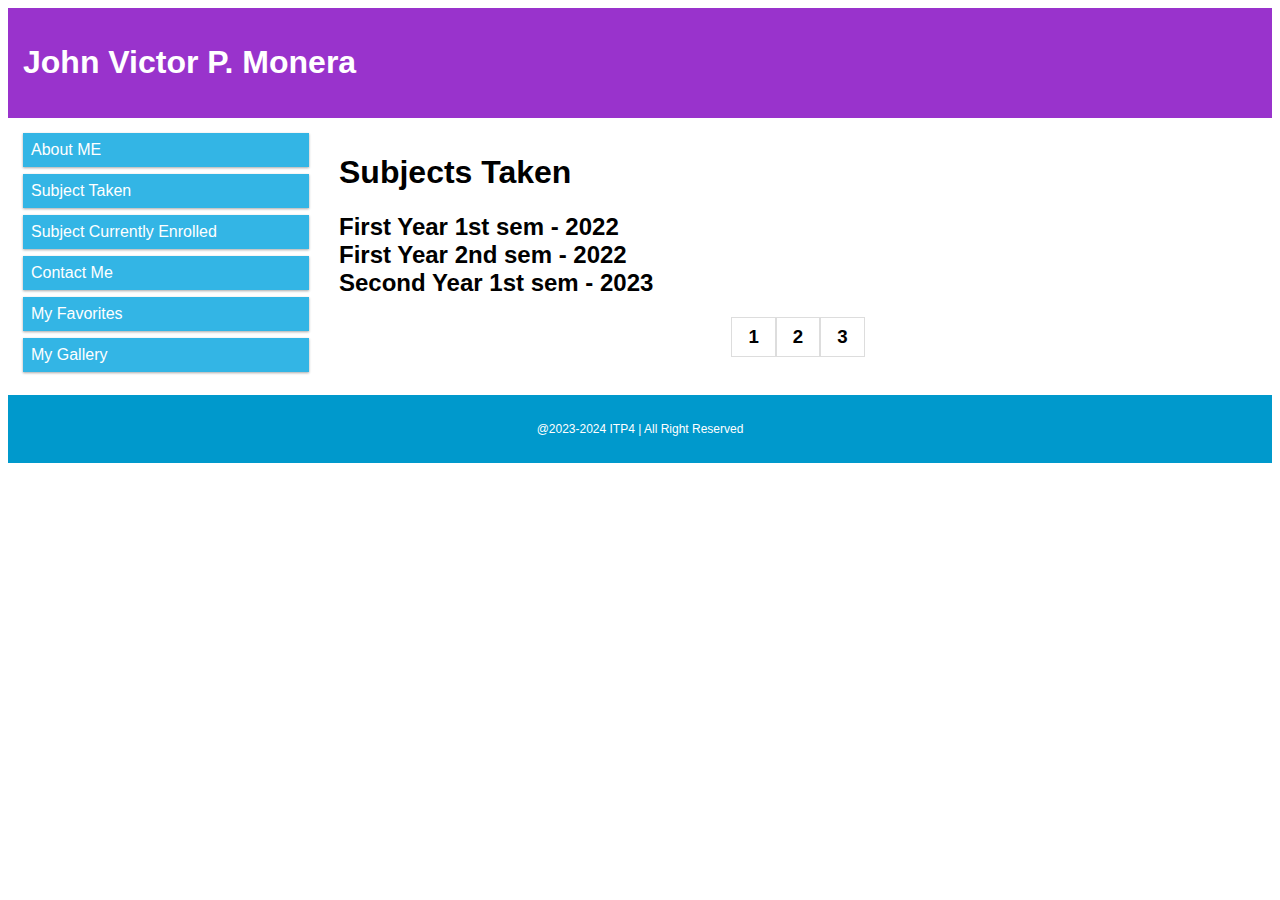
<file: Subject Taken.html>
<!DOCTYPE html>
<html>
<head>
    <title>Subjects Taken</title>
    <meta name="viewport" content="width=device-width, initial-scale=1.0">
    <link rel='stylesheet' href="stylesheet.css">
    <style>
        table {
            width: 100%;
            border-collapse: collapse;
            margin-top: 20px;
        }

        th, td {
            border: 1px solid #ddd;
            padding: 8px;
            text-align: left;
        }

        th {
        background-color: #f2f2f2;
        }

       .row::after {
            content: "";
            clear: both;
            display: table;
        }
        * {
            box-sizing: border-box;
        }
        .row::after {
            content: "";
            clear: both;
            display: table;
        }
        [class*="col-"] {
            float: left;
            padding: 15px;
        }
        html {
            font-family: "Lucida Sans", sans-serif;
        }
          
        .header {
            background-color: #9933cc;
            color: #ffffff;
            padding: 15px;
        }
          
        .menu ul {
            list-style-type: none;
            margin: 0;
            padding: 0;
        }
          
        .menu li {
            padding: 8px;
            margin-bottom: 7px;
            background-color: #33b5e5;
            color: #ffffff;
            box-shadow: 0 1px 3px rgba(0,0,0,0.12), 0 1px 2px rgba(0,0,0,0.24);
        }
          
        .menu li:hover {
            background-color: #0099cc;
        }
          
        .aside {
            background-color: #33b5e5;
            padding: 15px;
            color: #ffffff;
            text-align: center;
            font-size: 14px;
            box-shadow: 0 1px 3px rgba(0,0,0,0.12), 0 1px 2px rgba(0,0,0,0.24);
        }
          
        .footer {
            background-color: #0099cc;
            color: #ffffff;
            text-align: center;
            font-size: 12px;
            padding: 15px;
        }
          
        /* For mobile phones: */
        [class*="col-"] {
            width: 100%;
        }
          
        @media only screen and (min-width: 600px) {
            /* For tablets: */
            .col-s-1 {width: 8.33%;}
            .col-s-2 {width: 16.66%;}
            .col-s-3 {width: 25%;}
            .col-s-4 {width: 33.33%;}
            .col-s-5 {width: 41.66%;}
            .col-s-6 {width: 50%;}
            .col-s-7 {width: 58.33%;}
            .col-s-8 {width: 66.66%;}
            .col-s-9 {width: 75%;}
            .col-s-10 {width: 83.33%;}
            .col-s-11 {width: 91.66%;}
            .col-s-12 {width: 100%;}
        }
          
        @media only screen and (min-width: 768px) {
            /* For desktop: */
            .col-1 {width: 8.33%;}
            .col-2 {width: 16.66%;}
            .col-3 {width: 25%;}
            .col-4 {width: 33.33%;}
            .col-5 {width: 41.66%;}
            .col-6 {width: 50%;}
            .col-7 {width: 58.33%;}
            .col-8 {width: 66.66%;}
            .col-9 {width: 75%;}
            .col-10 {width: 83.33%;}
            .col-11 {width: 91.66%;}
            .col-12 {width: 100%;}
        }
        .pagination {
  display: inline-block;
}

.pagination a {
  color: black;
  float: left;
  padding: 8px 16px;
  text-decoration: none;
  transition: background-color .3s;
  border: 1px solid #ddd;
}

.pagination a.active {
  background-color: #4CAF50;
  color: white;
  border: 1px solid #4CAF50;
}

.pagination a:hover:not(.active) {background-color: #ddd;

}
    </style>
</head>
<body>
<div class="header">
    <h1>John Victor P. Monera</h1>
</div>
<div class="row">
    <div class="col-3 col-s-3 menu">
        <ul>
                <a href="index.html" style="text-decoration: none"><li>About ME</li></a>
                <a href="Subject Taken.html" style="text-decoration: none"><li>Subject Taken</li></a>
                <a href="Subject Enrolled.html" style="text-decoration: none"><li>Subject Currently Enrolled</li></a>
                <a href="Contact Me.html" style="text-decoration: none"><li>Contact Me</li></a>
                <a href="Favorites.html" style="text-decoration: none"><li>My Favorites</li></a>
                <a href="Gallerry.html" style="text-decoration: none"><li>My Gallery</li></a>
        </ul>
    </div>
    <div class="col-9 col-s-9">
        <h1>Subjects Taken</h1>
        <h2>First Year 1st  sem - 2022
        <br/>First Year 2nd sem - 2022
        <br/>Second Year 1st sem - 2023
        </h2>
        <h3>
            <div style="text-align: center">
             <div class="pagination">
              
              <a href="f1year1sem.html">1</a>
              <a href="f1year2sem.html">2</a>
              <a href="s2year1sem.html">3</a>
               
             </div>
            </div>
        </h3>
        
    </div>
</div>
<div class="footer">
    <p>@2023-2024 ITP4 | All Right Reserved</p>
</div>
</body>
</html>
</file>
<file: stylesheet.css>
<!DOCTYPE html>
<html>
<head>
<meta name="viewport" content="width=device-width, initial-scale=1.0">
<style>
* {
  box-sizing: border-box;
}

.row::after {
  content: "";
  clear: both;
  display: table;
}

[class*="col-"] {
  float: left;
  padding: 15px;
}

html {
  font-family: "Lucida Sans", sans-serif;
}

.header {
  background-color: #9933cc;
  color: #ffffff;
  padding: 15px;
}

.menu ul {
  list-style-type: none;
  margin: 0;
  padding: 0;
}

.menu li {
  padding: 8px;
  margin-bottom: 7px;
  background-color: #33b5e5;
  color: #ffffff;
  box-shadow: 0 1px 3px rgba(0,0,0,0.12), 0 1px 2px rgba(0,0,0,0.24);
}

.menu li:hover {
  background-color: #0099cc;
}

.aside {
  background-color: none;
  padding: 15px;
  
  text-align: left;
  font-size: 14px;
  color: #00000;
  
}

.footer {
  background-color: #0099cc;
  color: #ffffff;
  text-align: center;
  font-size: 12px;
  padding: 15px;
}

/* For mobile phones: */
[class*="col-"] {
  width: 100%;
}

@media only screen and (min-width: 600px) {
  /* For tablets: */
  .col-s-1 {width: 8.33%;}
  .col-s-2 {width: 16.66%;}
  .col-s-3 {width: 25%;}
  .col-s-4 {width: 33.33%;}
  .col-s-5 {width: 41.66%;}
  .col-s-6 {width: 50%;}
  .col-s-7 {width: 58.33%;}
  .col-s-8 {width: 66.66%;}
  .col-s-9 {width: 75%;}
  .col-s-10 {width: 83.33%;}
  .col-s-11 {width: 91.66%;}
  .col-s-12 {width: 100%;}
}
@media only screen and (min-width: 768px) {
  /* For desktop: */
  .col-1 {width: 8.33%;}
  .col-2 {width: 16.66%;}
  .col-3 {width: 25%;}
  .col-4 {width: 33.33%;}
  .col-5 {width: 41.66%;}
  .col-6 {width: 50%;}
  .col-7 {width: 58.33%;}
  .col-8 {width: 66.66%;}
  .col-9 {width: 75%;}
  .col-10 {width: 83.33%;}
  .col-11 {width: 91.66%;}
  .col-12 {width: 100%;}
}

.pagination {
  display: inline-block;
}

.pagination a {
  color: black;
  float: left;
  padding: 8px 16px;
  text-decoration: none;
  transition: background-color .3s;
  border: 1px solid #ddd;
}

.pagination a.active {
  background-color: #4CAF50;
  color: white;
  border: 1px solid #4CAF50;
}

.pagination a:hover:not(.active) {background-color: #ddd;

}
</file>
